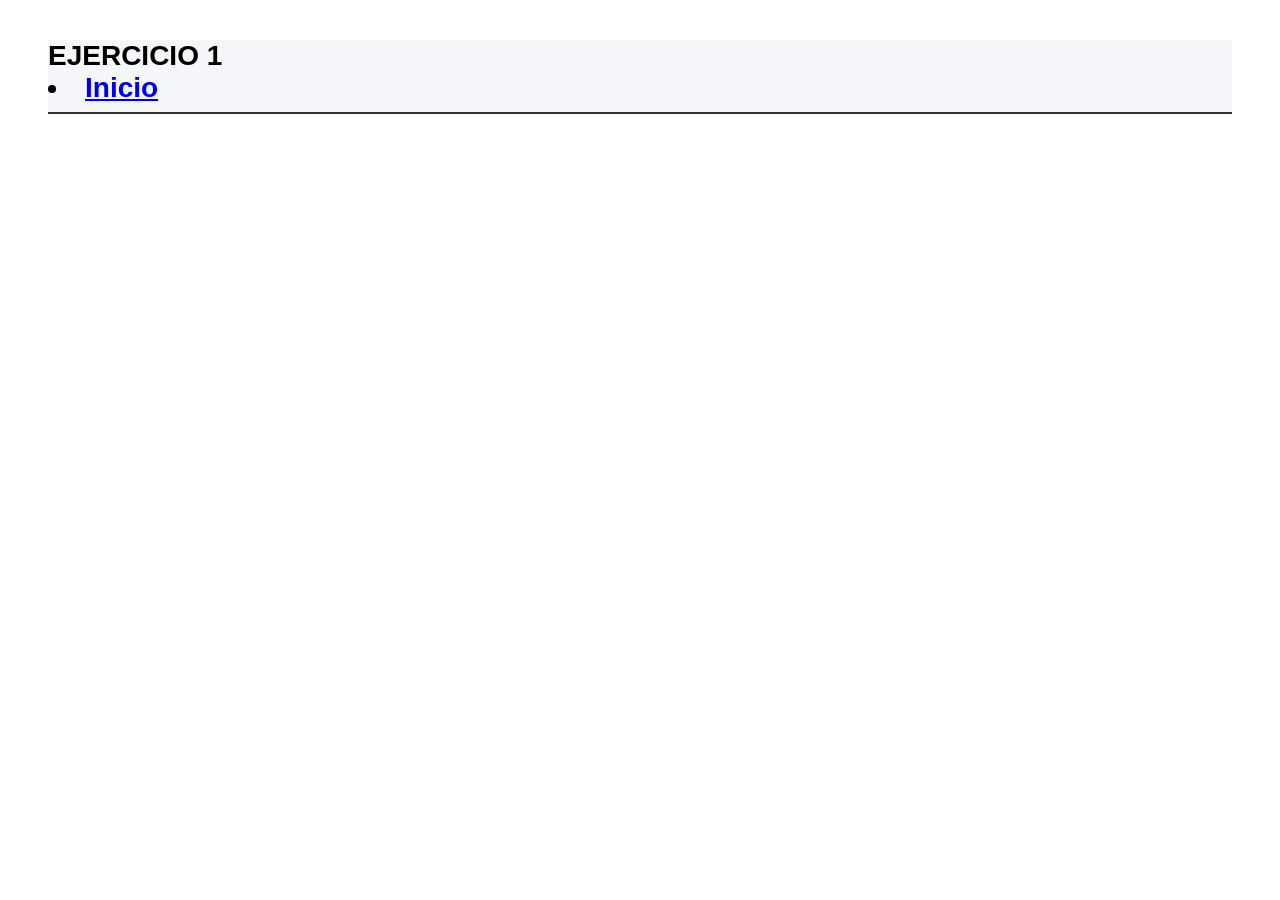
<file: Nueva carpeta/bim1.html>
<!DOCTYPE html>
<html lang="es">
<head>
    <meta charset="UTF-8">
    <title>Ejercicio 1</title>
<style>
   header{
    font-family: Arial, sans-serif;
    margin: 40px;
    background-color: #f4f6f9;
}

h1{
    font-size: 28px;
    font-weight: 600;
    border-bottom: 2px solid #333;
    padding-bottom: 8px;
    margin-bottom: 30px;
}
</style>
</head>

<body>
<header>
    <h1>EJERCICIO 1    <nav><li><a href="index.html">Inicio</a></li></nav></h1>
    <nav>
        <ul>
    
    </ul>
</nav>
</header>
</body>
</html>
</file>
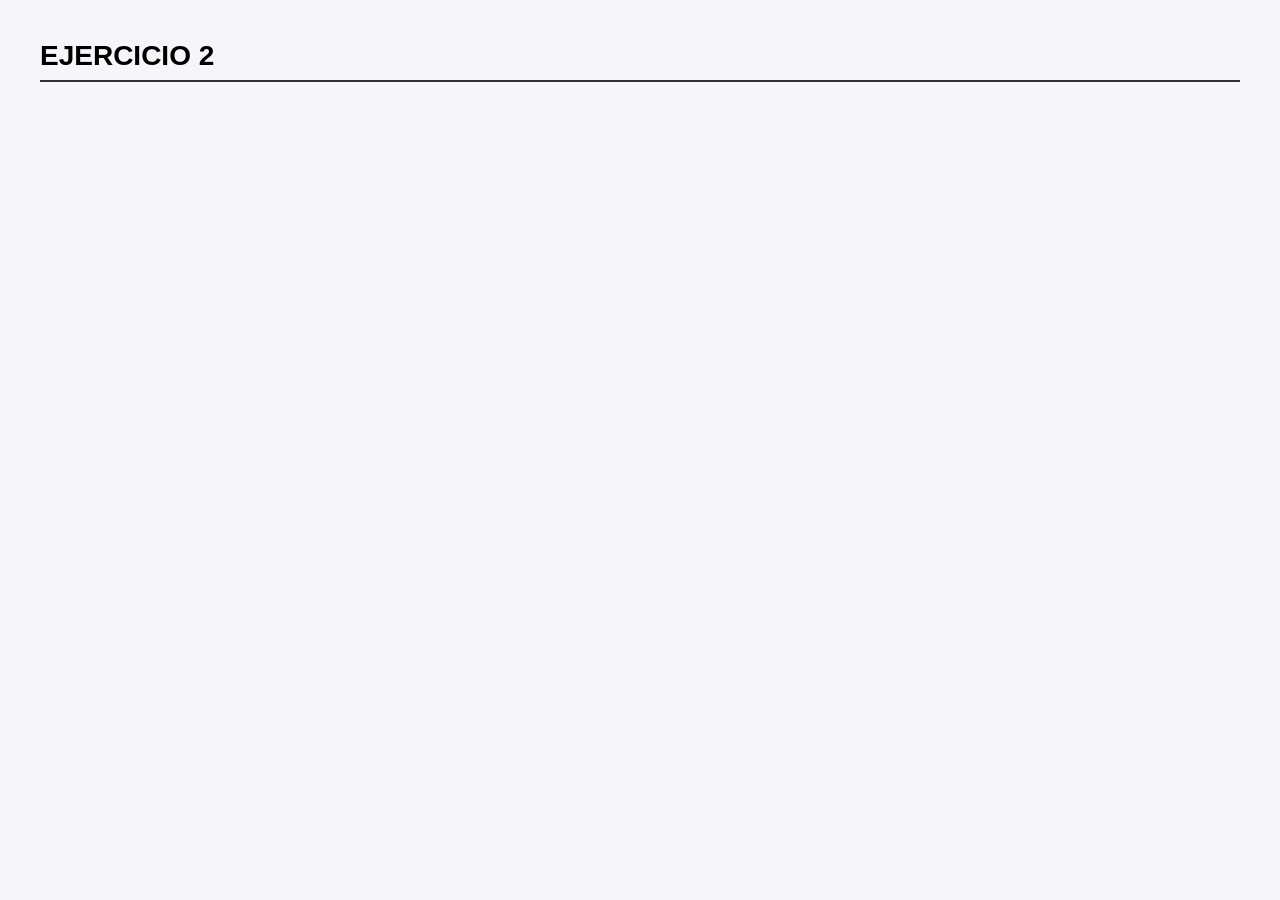
<file: Nueva carpeta/bim2.html>
<!DOCTYPE html>
<html lang="es">
<head>
    <meta charset="UTF-8">
    <title>Ejercicio 1</title>
<style>
   body{
    font-family: Arial, sans-serif;
    margin: 40px;
    background-color: #f4f6f9;
}

h1{
    font-size: 28px;
    font-weight: 600;
    border-bottom: 2px solid #333;
    padding-bottom: 8px;
    margin-bottom: 30px;
}
</style>
</head>

<body>

    <h1>EJERCICIO 2</h1>

</body>
</html>
</file>
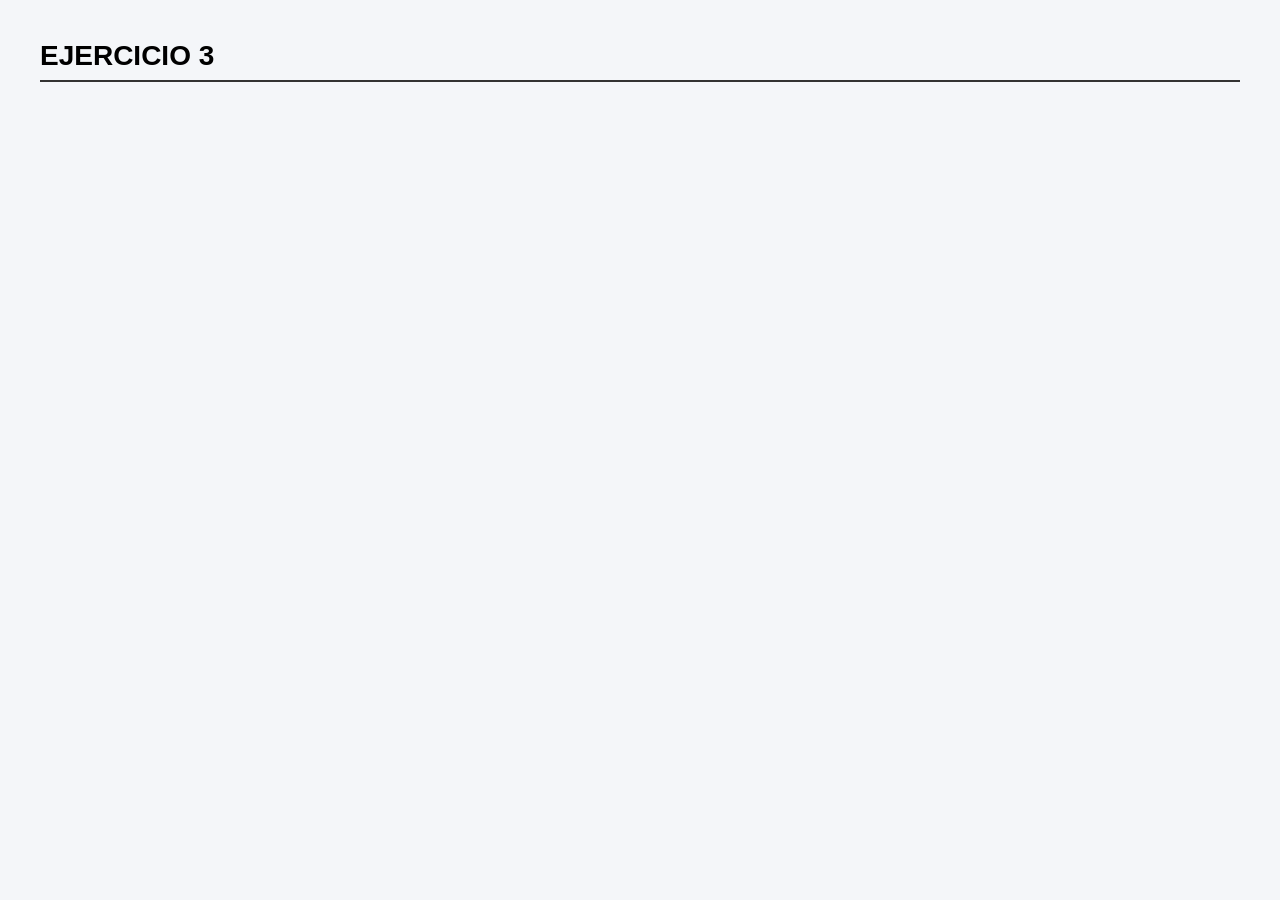
<file: Nueva carpeta/bim3.html>
<!DOCTYPE html>
<html lang="es">
<head>
    <meta charset="UTF-8">
    <title>Ejercicio 1</title>
<style>
   body{
    font-family: Arial, sans-serif;
    margin: 40px;
    background-color: #f4f6f9;
}

h1{
    font-size: 28px;
    font-weight: 600;
    border-bottom: 2px solid #333;
    padding-bottom: 8px;
    margin-bottom: 30px;
}
</style>
</head>

<body>

    <h1>EJERCICIO 3</h1>

</body>
</html>
</file>
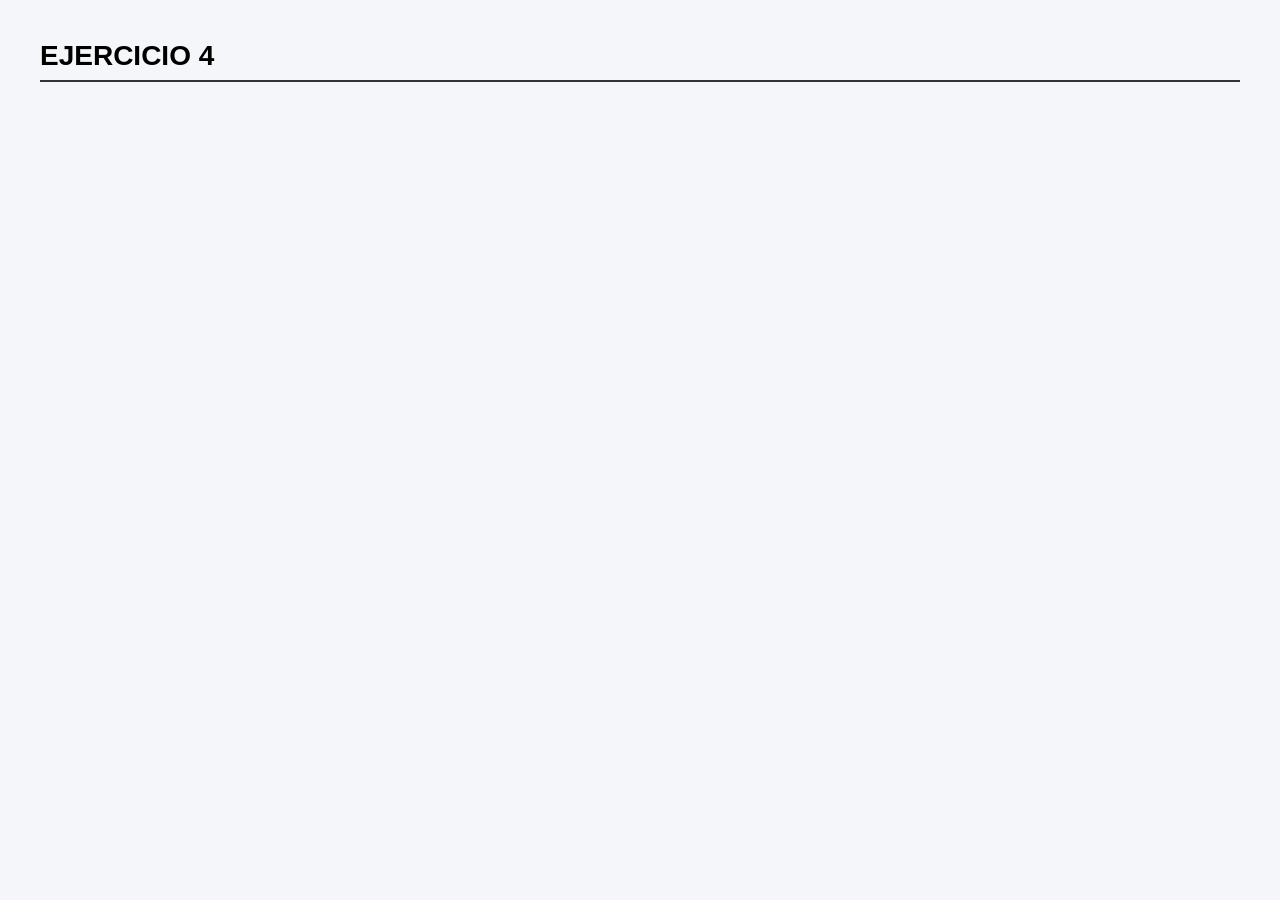
<file: Nueva carpeta/bim4.html>
<!DOCTYPE html>
<html lang="es">
<head>
    <meta charset="UTF-8">
    <title>Ejercicio 1</title>
<style>
   body{
    font-family: Arial, sans-serif;
    margin: 40px;
    background-color: #f4f6f9;
}

h1{
    font-size: 28px;
    font-weight: 600;
    border-bottom: 2px solid #333;
    padding-bottom: 8px;
    margin-bottom: 30px;
}
</style>
</head>

<body>

    <h1>EJERCICIO 4</h1>

</body>
</html>
</file>
